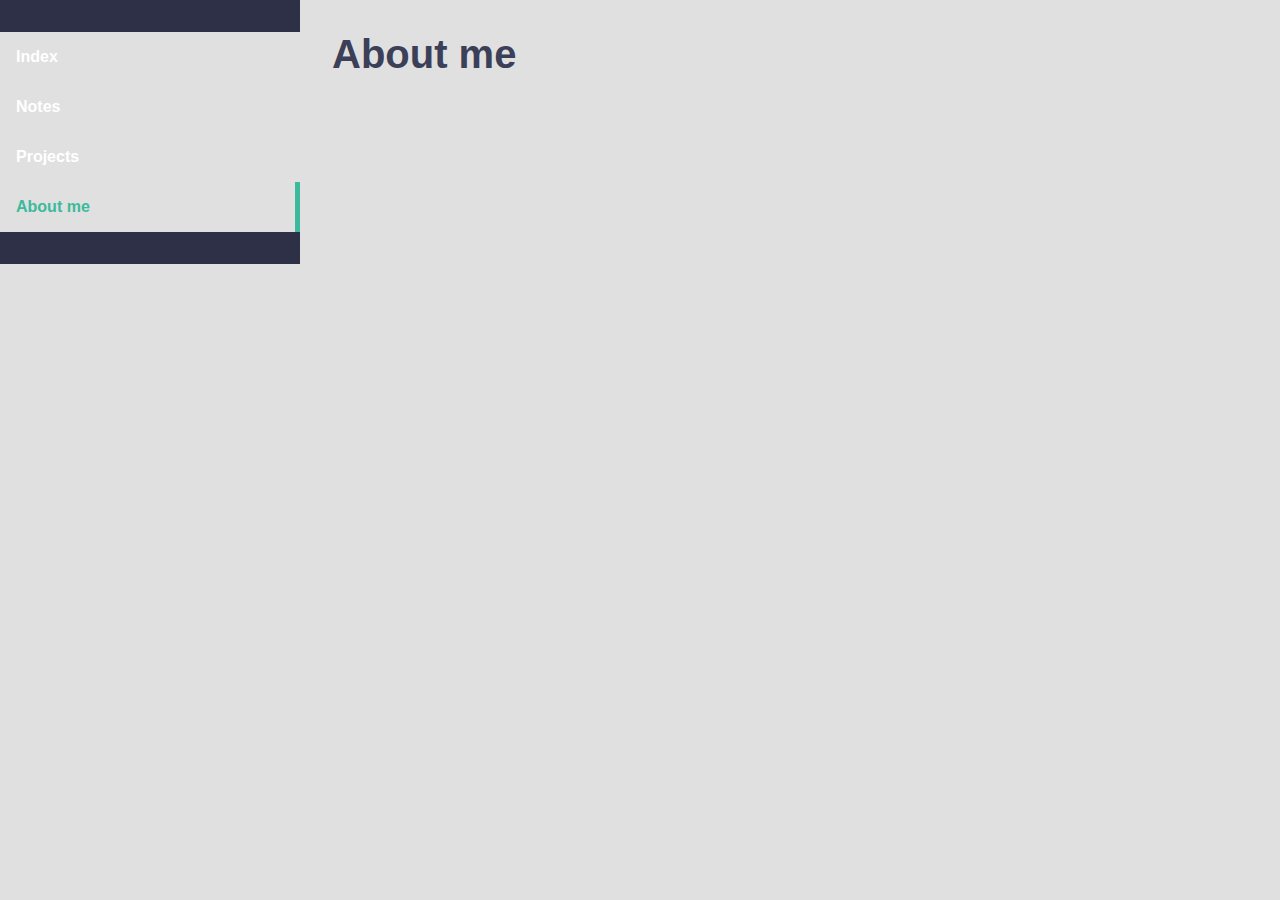
<file: content/aboutme_bookmark/index.html>
<!DOCTYPE html>
<html lang="en">

<head>
    <meta charset="UTF-8">
    <meta name="viewport" content="width=device-width, initial-scale=1.0">
    <title>Projects</title>
    <link href="https://fonts.googleapis.com/css2?family=Fira+Sans&display=swap" rel="stylesheet" />
    <link rel="icon" href="/content/favicon.ico" type="image/x-icon">
    <link rel="stylesheet" href="/styles/main.css" />
    <link rel="stylesheet" href="/styles/navigation.css" />
    <script type="module" src="/scripts/navigation.js"></script>
</head>

<body>
    <div class="app">
        <div class="menu-toggle">
            <div class="hamburger">
                <span></span>
            </div>
        </div>

        <aside class="sidebar">
            <nav class="menu">
                <a href="/index.html" class="menu-item">Index</a>
                <a href="/content/notes_bookmark/index.html" class="menu-item">Notes</a>
                <a href="/content/projects_bookmark/index.html" class="menu-item">Projects</a>
                <a href="/content/aboutme_bookmark/index.html" class="menu-item is-active">About me</a>
            </nav>

        </aside>

        <main class="content">
            <h1>About me</h1>
            <p></p>
        </main>
    </div>
</body>

</html>
</file>
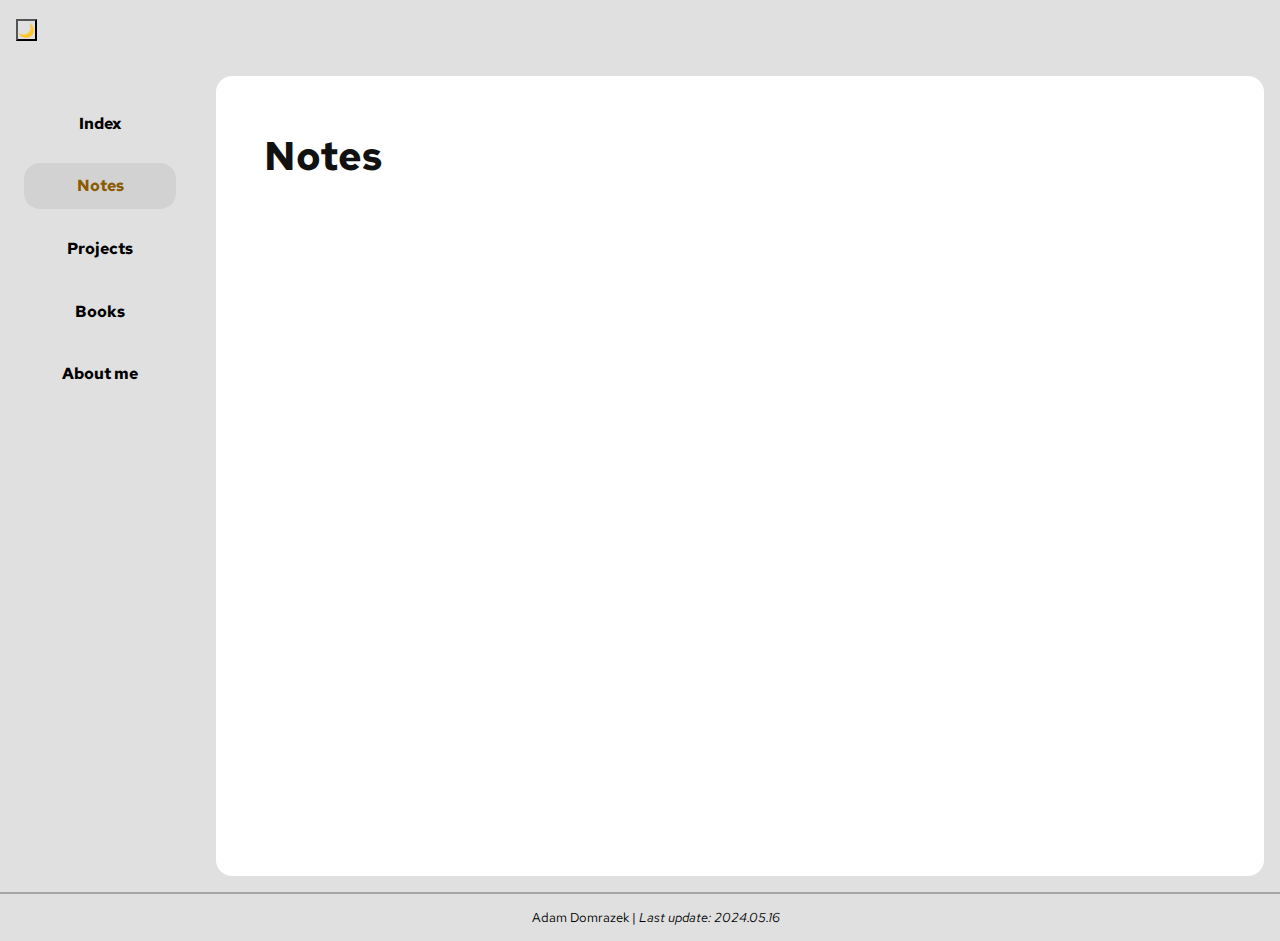
<file: content/notes/index.html>
<!DOCTYPE html>
<html lang="en">

<head>
        <meta charset="UTF-8">
        <meta name="viewport" content="width=device-width, initial-scale=1.0">
        <title>Notes</title>
        <link href="https://fonts.googleapis.com/css2?family=Fira+Sans&display=swap" rel="stylesheet" />
        <link href="https://fonts.googleapis.com/css2?family=Fira+Code:wght@300..700&family=Red+Hat+Text:ital,wght@0,300..700;1,300..700&display=swap"
                rel="stylesheet">
        <link rel="icon" href="/content/favicon.ico" type="image/x-icon">
        <link rel="stylesheet" href="/styles/main.css" />
        <link rel="stylesheet" href="/styles/header.css" />
        <link rel="stylesheet" href="/styles/navigation_and_content.css" />
        <link rel="stylesheet" href="/styles/page_content.css" />
        <link rel="stylesheet" href="/styles/footer.css" />
        <script src="/scripts/theme_toggle.js"></script>
        <script type="module" src="/scripts/navigation.js"></script>
</head>

<body>
        <header class="webpage-header">
                <button class="toggle-mode">🌙</button>
        </header>

        <div class="app">
                <div class="menu-toggle">
                        <div class="hamburger">
                                <span></span>
                        </div>
                </div>

                <aside class="sidebar">
                        <nav class="menu">
                                <a href="/index.html" class="menu-item">Index</a>
                                <a href="/content/notes/index.html" class="menu-item is-active">Notes</a>
                                <a href="/content/projects/index.html" class="menu-item">Projects</a>
                                <a href="/content/books/index.html" class="menu-item">Books</a>
                                <a href="/content/aboutme/index.html" class="menu-item">About me</a>
                        </nav>

                </aside>

                <main class="content-wrapper">
                        <article class="page-content">
                                <h1>Notes</h1>
                        </article>
                </main>
        </div>
        <footer class="footer">
                <div class="footer-text">
                        Adam Domrazek | <i>Last update: 2024.05.16</i>
                </div>
        </footer>
</body>

</html>
</file>
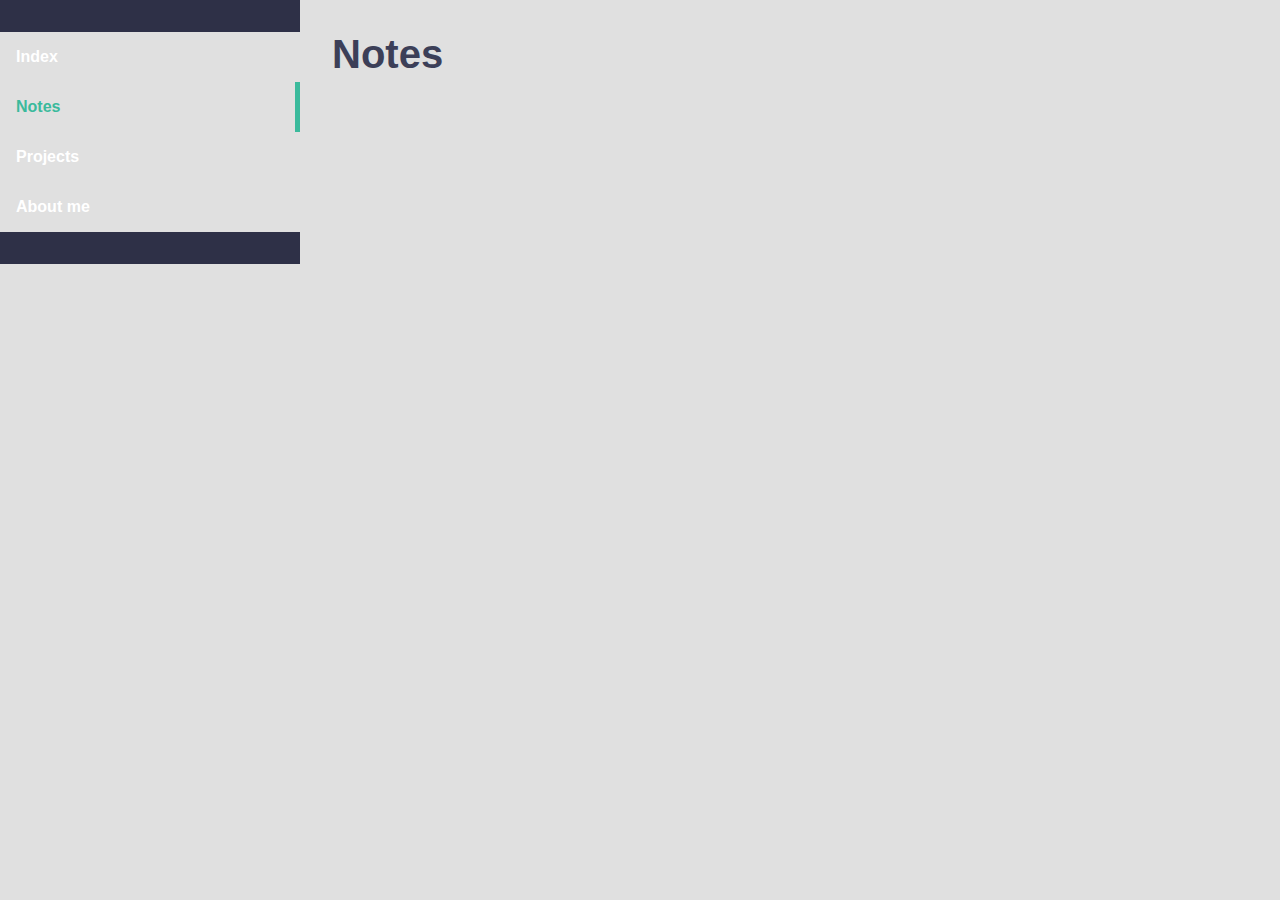
<file: content/notes_bookmark/index.html>
<!DOCTYPE html>
<html lang="en">

<head>
    <meta charset="UTF-8">
    <meta name="viewport" content="width=device-width, initial-scale=1.0">
    <title>Notes</title>
    <link href="https://fonts.googleapis.com/css2?family=Fira+Sans&display=swap" rel="stylesheet" />
    <link rel="icon" href="/content/favicon.ico" type="image/x-icon">
    <link rel="stylesheet" href="/styles/main.css" />
    <link rel="stylesheet" href="/styles/navigation.css" />
    <script type="module" src="/scripts/navigation.js"></script>
</head>

<body>
    <div class="app">
        <div class="menu-toggle">
            <div class="hamburger">
                <span></span>
            </div>
        </div>

        <aside class="sidebar">
            <nav class="menu">
                <a href="/index.html" class="menu-item">Index</a>
                <a href="/content/notes_bookmark/index.html" class="menu-item is-active">Notes</a>
                <a href="/content/projects_bookmark/index.html" class="menu-item">Projects</a>
                <a href="/content/aboutme_bookmark/index.html" class="menu-item">About me</a>
            </nav>

        </aside>

        <main class="content">
            <h1>Notes</h1>
            <p></p>
        </main>
    </div>
</body>

</html>
</file>
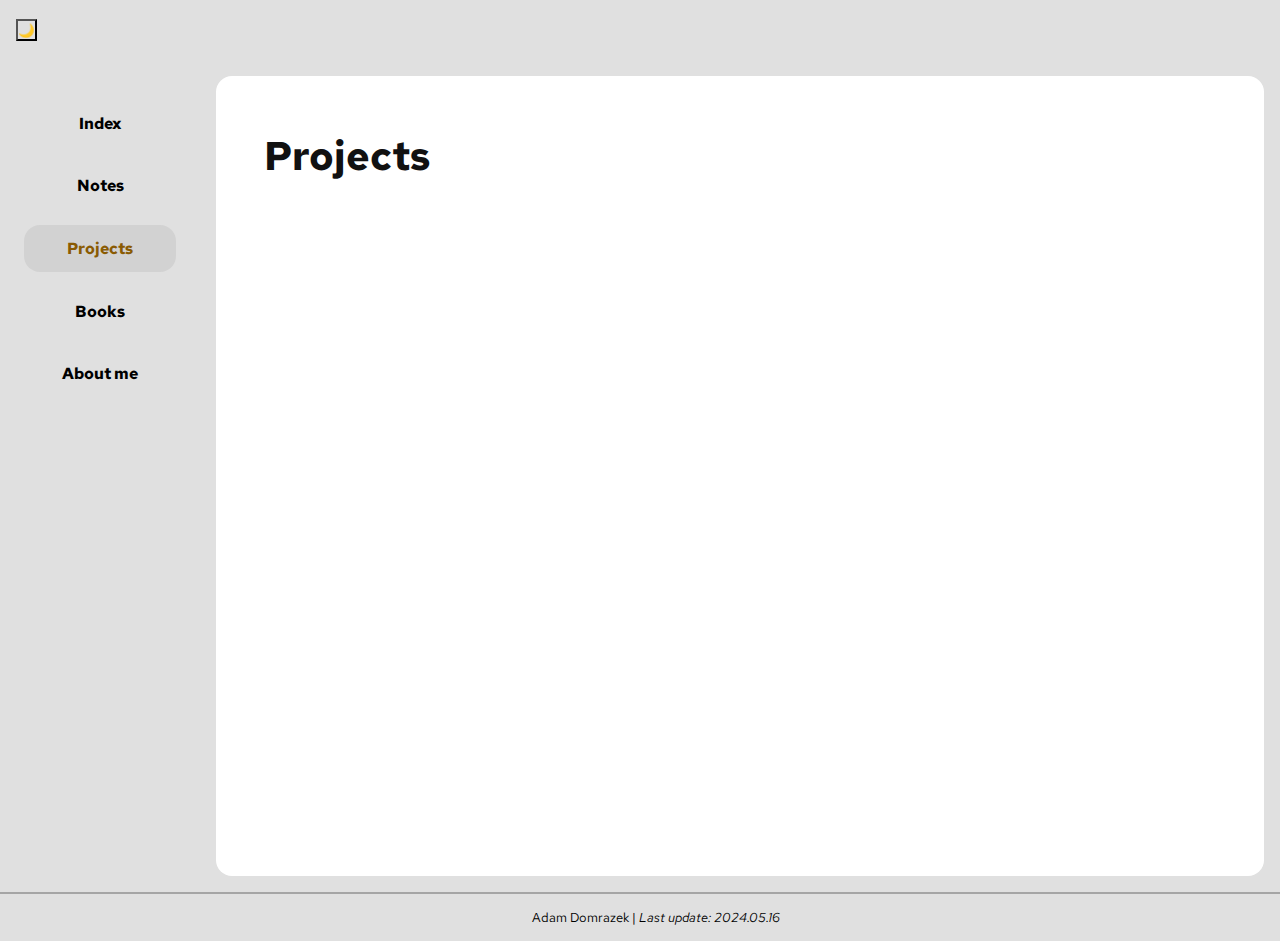
<file: content/projects/index.html>
<!DOCTYPE html>
<html lang="en">

<head>
        <meta charset="UTF-8">
        <meta name="viewport" content="width=device-width, initial-scale=1.0">
        <title>Projects</title>
        <link href="https://fonts.googleapis.com/css2?family=Fira+Sans&display=swap" rel="stylesheet" />
        <link href="https://fonts.googleapis.com/css2?family=Fira+Code:wght@300..700&family=Red+Hat+Text:ital,wght@0,300..700;1,300..700&display=swap" rel="stylesheet">
        <link rel="icon" href="/content/favicon.ico" type="image/x-icon">
        <link rel="stylesheet" href="/styles/main.css" />
        <link rel="stylesheet" href="/styles/header.css" />
        <link rel="stylesheet" href="/styles/navigation_and_content.css" />
        <link rel="stylesheet" href="/styles/page_content.css" />
        <link rel="stylesheet" href="/styles/footer.css" />
        <script type="module" src="/scripts/navigation.js"></script>
        <script type="module" src="/scripts/theme_toggle.js"></script>
</head>

<body>
        <header class="webpage-header">
                <button class="toggle-mode">🌙</button>
        </header>

        <div class="app">
                <div class="menu-toggle">
                        <div class="hamburger">
                                <span></span>
                        </div>
                </div>

                <aside class="sidebar">
                        <nav class="menu">
                                <a href="/index.html" class="menu-item">Index</a>
                                <a href="/content/notes/index.html" class="menu-item">Notes</a>
                                <a href="/content/projects/index.html" class="menu-item is-active">Projects</a>
                                <a href="/content/books/index.html" class="menu-item">Books</a>
                                <a href="/content/aboutme/index.html" class="menu-item">About me</a>
                        </nav>

                </aside>

                <main class="content-wrapper">
                        <article class="page-content">
                                <h1>Projects</h1>
                        </article>
                </main>
        </div>
        <footer class="footer">
                <div class="footer-text">
                        Adam Domrazek | <i>Last update: 2024.05.16</i>
                </div>
        </footer>
</body>

</html>
</file>
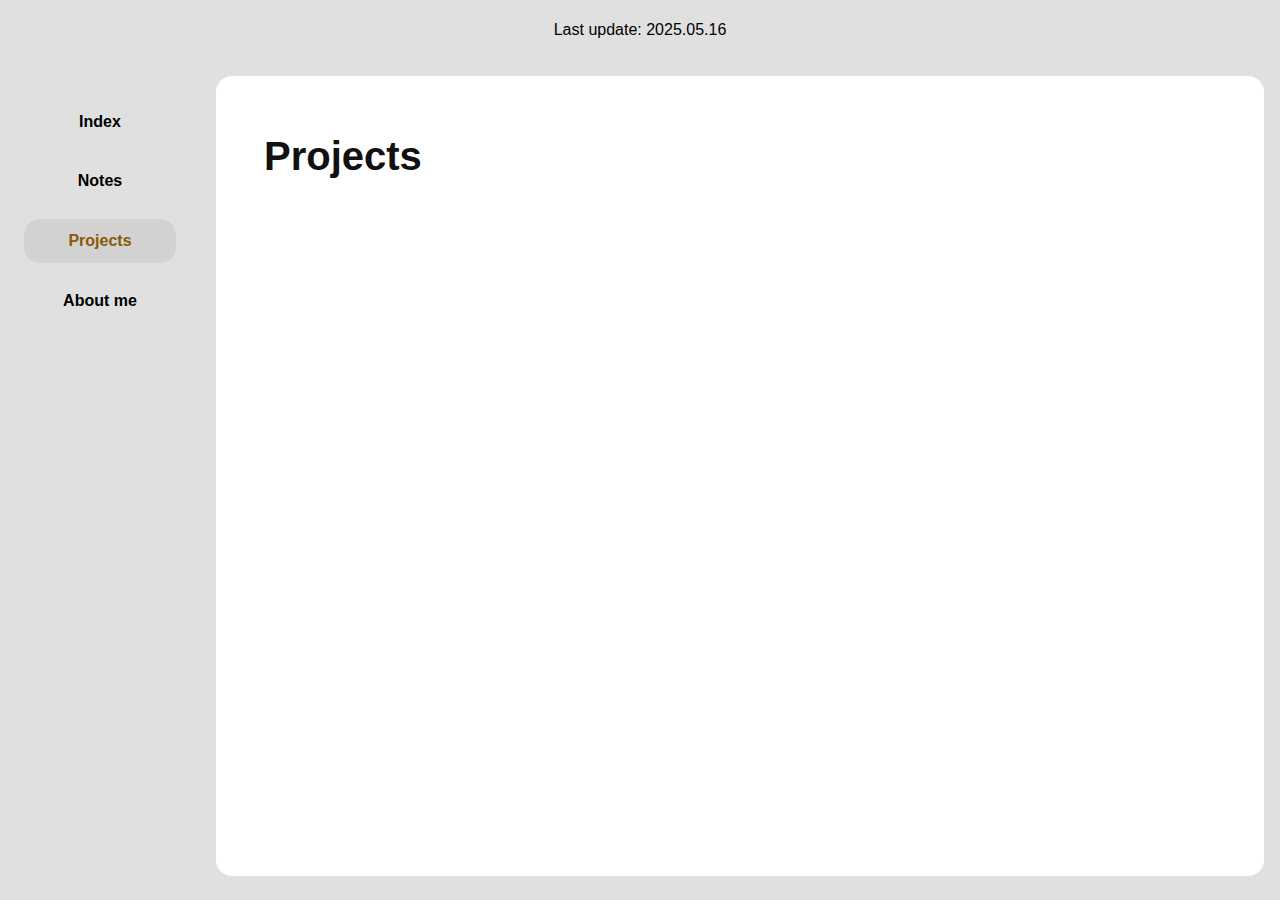
<file: content/projects_bookmark/index.html>
<!DOCTYPE html>
<html lang="en">

<head>
    <meta charset="UTF-8">
    <meta name="viewport" content="width=device-width, initial-scale=1.0">
    <title>Projects</title>
    <link href="https://fonts.googleapis.com/css2?family=Fira+Sans&display=swap" rel="stylesheet" />
    <link rel="icon" href="/content/favicon.ico" type="image/x-icon">
    <link rel="stylesheet" href="/styles/main.css" />
    <link rel="stylesheet" href="/styles/header.css" />
    <link rel="stylesheet" href="/styles/navigation_and_content.css" />
    <link rel="stylesheet" href="/styles/page_content.css" />
    <link rel="stylesheet" href="/styles/footer.css" />
    <script type="module" src="/scripts/navigation.js"></script>
</head>

<body>
    <header class="webpage-header">
        <!-- <img src="logo.png" alt="webpage logo" class="logo"> -->
        <div class="header-text">Last update: 2025.05.16</span>
    </header>

    <div class="app">
        <div class="menu-toggle">
            <div class="hamburger">
                <span></span>
            </div>
        </div>

        <aside class="sidebar">
            <nav class="menu">
                <a href="/index.html" class="menu-item">Index</a>
                <a href="/content/notes_bookmark/index.html" class="menu-item">Notes</a>
                <a href="/content/projects_bookmark/index.html" class="menu-item is-active">Projects</a>
                <a href="/content/aboutme_bookmark/index.html" class="menu-item">About me</a>
            </nav>

        </aside>

        <main class="content-wrapper">
            <article class="page-content">
                <h1>Projects</h1>
            </article>
        </main>
    </div>
    <!-- <footer>
            <div class="footer-text">
                Last update: 2024.05.16
            </div>
        </footer> -->
</body>

</html>
</file>
<file: styles/main.css>
/* Root refers to top level element of html file (<html>) */
:root {
        /* Colors for light theme */
        --nav-and-header-bg: #e0e0e0;
        --header-text: #000000;
        --theme-toggle: #8c8888;
        --theme-toggle-border: #787878;
        --menu-toggle-btn: #8c8888;
        --menu-toggle-btn-border: #787878;
        --hamburger: #ffffff;
        --sidebar-h3: #707793;
        --menu-item-text: #000000;
        --menu-item-active: #8a5b03;
        --menu-item-active-bg: #d2d2d2;
        --page-content-bg: #ffffff;
        --page-content-text-bg: #ffffff;
        --page-content-text: #000000;
        --page-content-h1-bot-border: #464646;
        --footer-bg: #e0e0e0;
        --footer-line: #a5a5a5;
}

/* This class is not acive by default. When this class is applied, it 
overrides the default variables */
.dark-theme {
        /* Colors for dark theme */
        --nav-and-header-bg: #292a2b;
        --header-text: #00eeff;
        --theme-toggle: #000000;
        --menu-toggle-btn: #2e3047;
        --hamburger: #ffffff;
        --sidebar-h3: #707793;
        --menu-item-text: #ffffff;
        --menu-item-active: #ffa600;
        --menu-item-active-bg: #2e3047;
        --page-content-bg: #ffffff;
        --page-content-text-bg: #ffffff;
        --page-content-text: #000000;
        --page-content-h1-bot-border: #cb3131;
        --footer-bg: #ffffff;
}


/* Thats how you can apply different theme */
/*
body {
    background-color: var(--bg-color);
    color: var(--text-color);
    transition: background-color 0.3s, color 0.3s;
}
*/


* {
        margin: 0;
        padding: 0;
        box-sizing: border-box;
        font-family: "Red Hat Text", sans-serif, "Fira Sans";
        background-color: var(--nav-and-header-bg);
}

.app {
        display: flex;
        /* min-height: 100vh; */
}

/* Link style */
a {
        color: #1e90ff;
        text-decoration: none;
        font-weight: bold;
        transition: color 0.3s ease;
}

a:hover {
        color: #ff4500;
        text-decoration: underline;
}

a:active {
        color: #2e8b57;
}

a:visited {
        color: #6a5acd;
}
</file>
<file: styles/navigation.css>
.menu-toggle {
        display: none;
        position: fixed;
        top: 2rem;
        right: 2rem;
        width: 50px;
        height: 36px;
        border-radius: 99px;
        background-color: #2e3047;
        cursor: pointer;
}

.hamburger {
        position: relative;
        top: calc(50% - 2px);
        left: 50%;
        transform: translate(-50%, -50%);
        width: 16px;
}

.hamburger>span,
.hamburger>span::before,
.hamburger>span::after {
        display: block;
        position: absolute;
        width: 100%;
        height: 4px;
        border-radius: 99px;
        background-color: #FFF;
        transition-duration: .25s;
}

.hamburger>span::before {
        content: '';
        top: -8px;
}

.hamburger>span::after {
        content: '';
        top: 8px;
}

.menu-toggle.is-active .hamburger>span {
        transform: rotate(45deg);
}

.menu-toggle.is-active .hamburger>span::before {
        top: 0;
        transform: rotate(0deg);
}

.menu-toggle.is-active .hamburger>span::after {
        top: 0;
        transform: rotate(90deg);
}

.sidebar {
        flex: 1 1 0;
        max-width: 300px;
        padding: 2rem 1rem;
        background-color: #2e3047;
}

.sidebar h3 {
        color: #707793;
        font-size: 0.75rem;
        text-transform: uppercase;
        margin-bottom: 0.5em;
}

.sidebar .menu {
        margin: 0 -1rem;
}

.sidebar .menu .menu-item {
        display: block;
        padding: 1em;
        color: #FFF;
        text-decoration: none;
        transition: 0.2s linear;
}

.sidebar .menu .menu-item:hover,
.sidebar .menu .menu-item.is-active {
        color: #3bba9c;
        border-right: 5px solid #3bba9c;
}

.sidebar .menu .menu-item:hover {
        border-right: 5px solid #3bba9c;
}

.content {
        flex: 1 1 0;
        padding: 2rem;
}

.content h1 {
        color: #3C3F58;
        font-size: 2.5rem;
        margin-bottom: 1rem;
}

.content p {
        color: #707793;
}

@media (max-width: 1024px) {
        .sidebar {
                max-width: 200px;
        }
}

@media (max-width: 768px) {
        .menu-toggle {
                display: block;
        }

        .content {
                padding-top: 2rem;
        }

        .sidebar {
                position: fixed;
                top: 0;
                left: -300px;
                height: 100vh;
                width: 100%;
                max-width: 300px;
                transition: 0.2s linear;
        }

        .sidebar.is-active {
                left: 0;
        }
}
</file>
<file: styles/header.css>
.webpage-header {
        display: flex;
        align-items: center;
        padding: 1rem;
        min-height: 60px;
        background-color: var(--nav-and-header-bg);
}

.logo {
        height: 50px;
        margin-right: 1rem;
}

.webpage-header .header-text {
        flex: 1;
        text-align: center;
        color: var(--header-text);
        background-color: var(--nav-and-header-bg);
}

/* Theme switch toggle */
.theme-switch-cb {
        margin-left: auto;
        display: flex;
        align-items: center;
        right: 1rem;
}

.theme-switch-cb input {
        display: none;
}

.slider {
        width: 50px;
        height: 25px;
        background: var(--slider-bg);
        border-radius: 25px;
        display: inline-block;
        position: relative;
        cursor: pointer;
        vertical-align: middle;
}

.slider::before {
        content: "";
        position: absolute;
        width: 20px;
        height: 20px;
        top: 2.5px;
        left: 2.5px;
        background: var(--slider-dot-bg);
        border-radius: 50%;
        transition: 0.3s;
}

input:checked+.slider::before {
        transform: translateX(25px);
}
</file>
<file: styles/navigation_and_content.css>
.menu-toggle {
        display: none;
        position: fixed;
        top: 0.75rem;
        right: 2rem;
        width: 50px;
        height: 36px;
        border-radius: 99px;
        background-color: var(--menu-toggle-btn);
        cursor: pointer;
}

.hamburger {
        position: relative;
        top: calc(50% - 2px);
        left: 50%;
        transform: translate(-50%, -50%);
        width: 16px;
}

.hamburger>span,
.hamburger>span::before,
.hamburger>span::after {
        display: block;
        position: absolute;
        width: 100%;
        height: 4px;
        border-radius: 99px;
        background-color: var(--hamburger);
        transition-duration: .25s;
}

.hamburger>span::before {
        content: '';
        top: -8px;
}

.hamburger>span::after {
        content: '';
        top: 8px;
}

.menu-toggle.is-active .hamburger>span {
        transform: rotate(45deg);
}

.menu-toggle.is-active .hamburger>span::before {
        top: 0;
        transform: rotate(0deg);
}

.menu-toggle.is-active .hamburger>span::after {
        top: 0;
        transform: rotate(90deg);
}

.sidebar {
        flex: 1 1 0;
        padding: 0rem;
        background-color: var(--nav-and-header-bg);
        min-height: inherit;
        max-width: 200px;
}

.sidebar h3 {
        color: var(--sidebar-h3);
        font-size: 0.75rem;
        text-transform: uppercase;
        margin-bottom: 0.5em;
}

.sidebar .menu {
        padding-bottom: 0.5rem;
        padding-top: 0.5rem;
        padding-left: 0.5rem;
        padding-right: 0.5rem;
        margin-top: 1rem;
        margin-left: 1rem;
        margin-right: 1rem;
        margin-bottom: 1rem;
        min-height: inherit;
        border-radius: 1rem;
        background: var(--nav-and-header-bg);
}

.sidebar .menu .menu-item {
        display: block;
        padding-left: 0.5rem;
        padding-right: 0.5rem;
        padding-bottom: 0.8rem;
        padding-top: 0.8rem;
        border-radius: inherit;
        margin-bottom: 1rem;
        margin-top: 1rem;
        color: var(--menu-item-text);
        background-color: var(--nav-and-header-bg);
        text-decoration: none;
        transition: 0.2s linear;
        text-align: center;
        min-width: 100px;
}

.sidebar .menu .menu-item:hover,
.sidebar .menu .menu-item.is-active {
        color: var(--menu-item-active);
        background-color: var(--menu-item-active-bg);
}

.sidebar .menu .menu-item:hover {
        background-color: var(--menu-item-active-bg);
        border-style: none;
}

.content-wrapper {
        background-color: var(--nav-and-header-bg);
        flex: 1 1 0;
        padding: 0rem;
        min-height: inherit;
        min-width: 740px;
}

/* @media (max-width: 1024px) {
        .sidebar {
                max-width: 150px;
        }
} */

@media (max-width: 845px) {
        .menu-toggle {
                display: block;
        }

        .sidebar {
                position: fixed;
                top: 0;
                left: -150px;
                height: 100vh;
                width: 100%;
                max-width: 150px;
                transition: 0.2s linear;
        }

        .sidebar.is-active {
                left: 0;
        }
}
</file>
<file: styles/page_content.css>
.page-content {
        padding-top: 1.5rem;
        padding-left: 3rem;
        padding-right: 3rem;
        padding-bottom: 3rem;
        margin-top: 1rem;
        margin-left: 1rem;
        margin-right: 1rem;
        margin-bottom: 1rem;
        background-color: var(--page-content-bg);
        min-height: 800px;
        border-radius: 1rem;
        color: var(--page-content-text);
}

.page-content * {
        background-color: var(--page-content-text-bg);
}

h1 {
        font-size: 2.5rem;
        font-weight: 700;
        line-height: 1.2;
        margin: 2rem 0 1rem 0;
        color: #111;
}

h2 {
        font-size: 2rem;
        font-weight: 700;
        line-height: 1.3;
        margin: 1.8rem 0 1rem 0;
        color: #222;
}

h3 {
        font-size: 1.5rem;
        font-weight: 600;
        line-height: 1.4;
        margin: 1.5rem 0 0.8rem 0;
        color: #333;
}

h4 {
        font-size: 1.25rem;
        font-weight: 600;
        line-height: 1.4;
        margin: 1.2rem 0 0.6rem 0;
        color: #444;
}

p {
        font-size: 1rem;
        line-height: 1.7;
        margin: 1rem 0;
        color: #333;
}
</file>
<file: styles/footer.css>
.footer {
        max-height: var(--footer-height);
        padding-top: 15px;
        padding-bottom: 15px;
        background-color: var(--footer-bg);
        border-top-style: solid;
        border-top-width: 2px;
        border-top-color: var(--footer-line);
        /* border top */
}

.footer-text {
        padding-left: 2rem;
        margin-left: 1rem;
        margin-right: 1rem;
        background-color: var(--footer-bg);
        text-align: center;
        
}

.footer-text {
        background-color: var(--footer-bg);
        color: var(--footer-text);
        font-size: 0.8rem;
}
</file>
